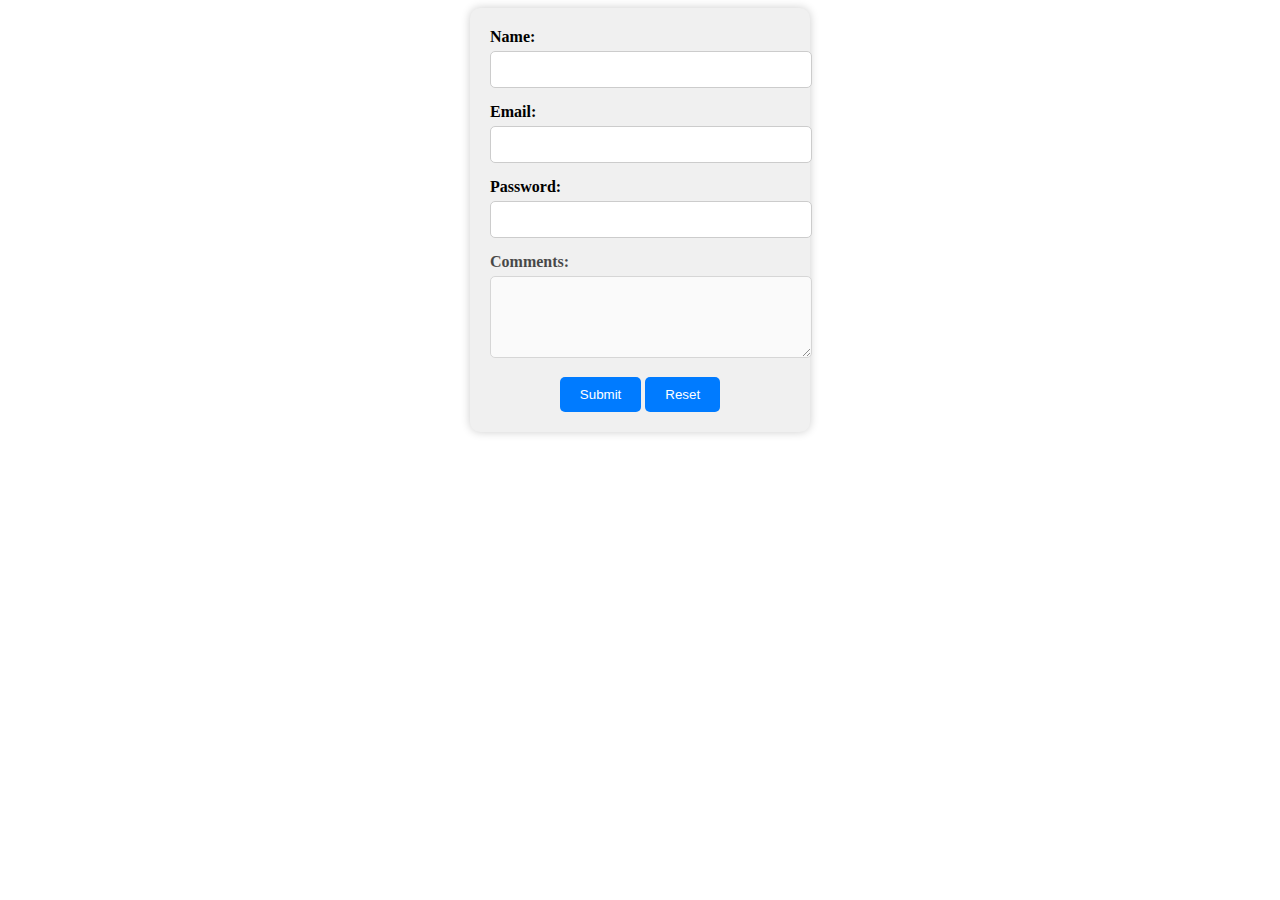
<file: Q3/index.html>
<!DOCTYPE html>
<html lang="en">
<head>
    <meta charset="UTF-8">
    <meta name="viewport" content="width=device-width, initial-scale=1.0">
    <title>Styled HTML Form</title>
    <link rel="stylesheet" href="styles.css">
</head>
<body>
    <form class="custom-form">
        <div class="form-section">
            <label for="name">Name:</label>
            <input type="text" id="name" name="name">
        </div>
        <div class="form-section">
            <label for="email">Email:</label>
            <input type="email" id="email" name="email">
        </div>
        <div class="form-section">
            <label for="password">Password:</label>
            <input type="password" id="password" name="password">
        </div>
        <div class="form-section opacity-section">
            <label for="comments">Comments:</label>
            <textarea id="comments" name="comments" rows="4"></textarea>
        </div>
        <div class="form-buttons">
            <button type="submit">Submit</button>
            <button type="reset">Reset</button>
        </div>
    </form>
</body>
</html>
</file>
<file: Q3/styles.css>
/* CSS for Form Styling */

/* Apply a custom color palette */
.custom-form {
    background-color: #f0f0f0;
    padding: 20px;
    width: 300px;
    margin: 0 auto;
    border-radius: 10px;
    box-shadow: 0 0 10px rgba(0, 0, 0, 0.2);
}

/* Style form sections */
.form-section {
    margin-bottom: 15px;
}

.form-section label {
    display: block;
    margin-bottom: 5px;
    font-weight: bold;
}

/* Apply background colors for input fields */
input[type="text"],
input[type="email"],
input[type="password"],
textarea {
    width: 100%;
    padding: 10px;
    border: 1px solid #ccc;
    border-radius: 5px;
    background-color: #fff; /* White background */
}

/* Style buttons */
.form-buttons {
    text-align: center;
    margin-top: 15px;
}

button {
    padding: 10px 20px;
    background-color: #007bff; /* Blue button */
    color: #fff;
    border: none;
    border-radius: 5px;
    cursor: pointer;
    transition: background-color 0.3s ease;
}

button:hover {
    background-color: #0056b3; /* Darker blue on hover */
}

/* Apply opacity to a form section */
.opacity-section {
    opacity: 0.7;
}
</file>
